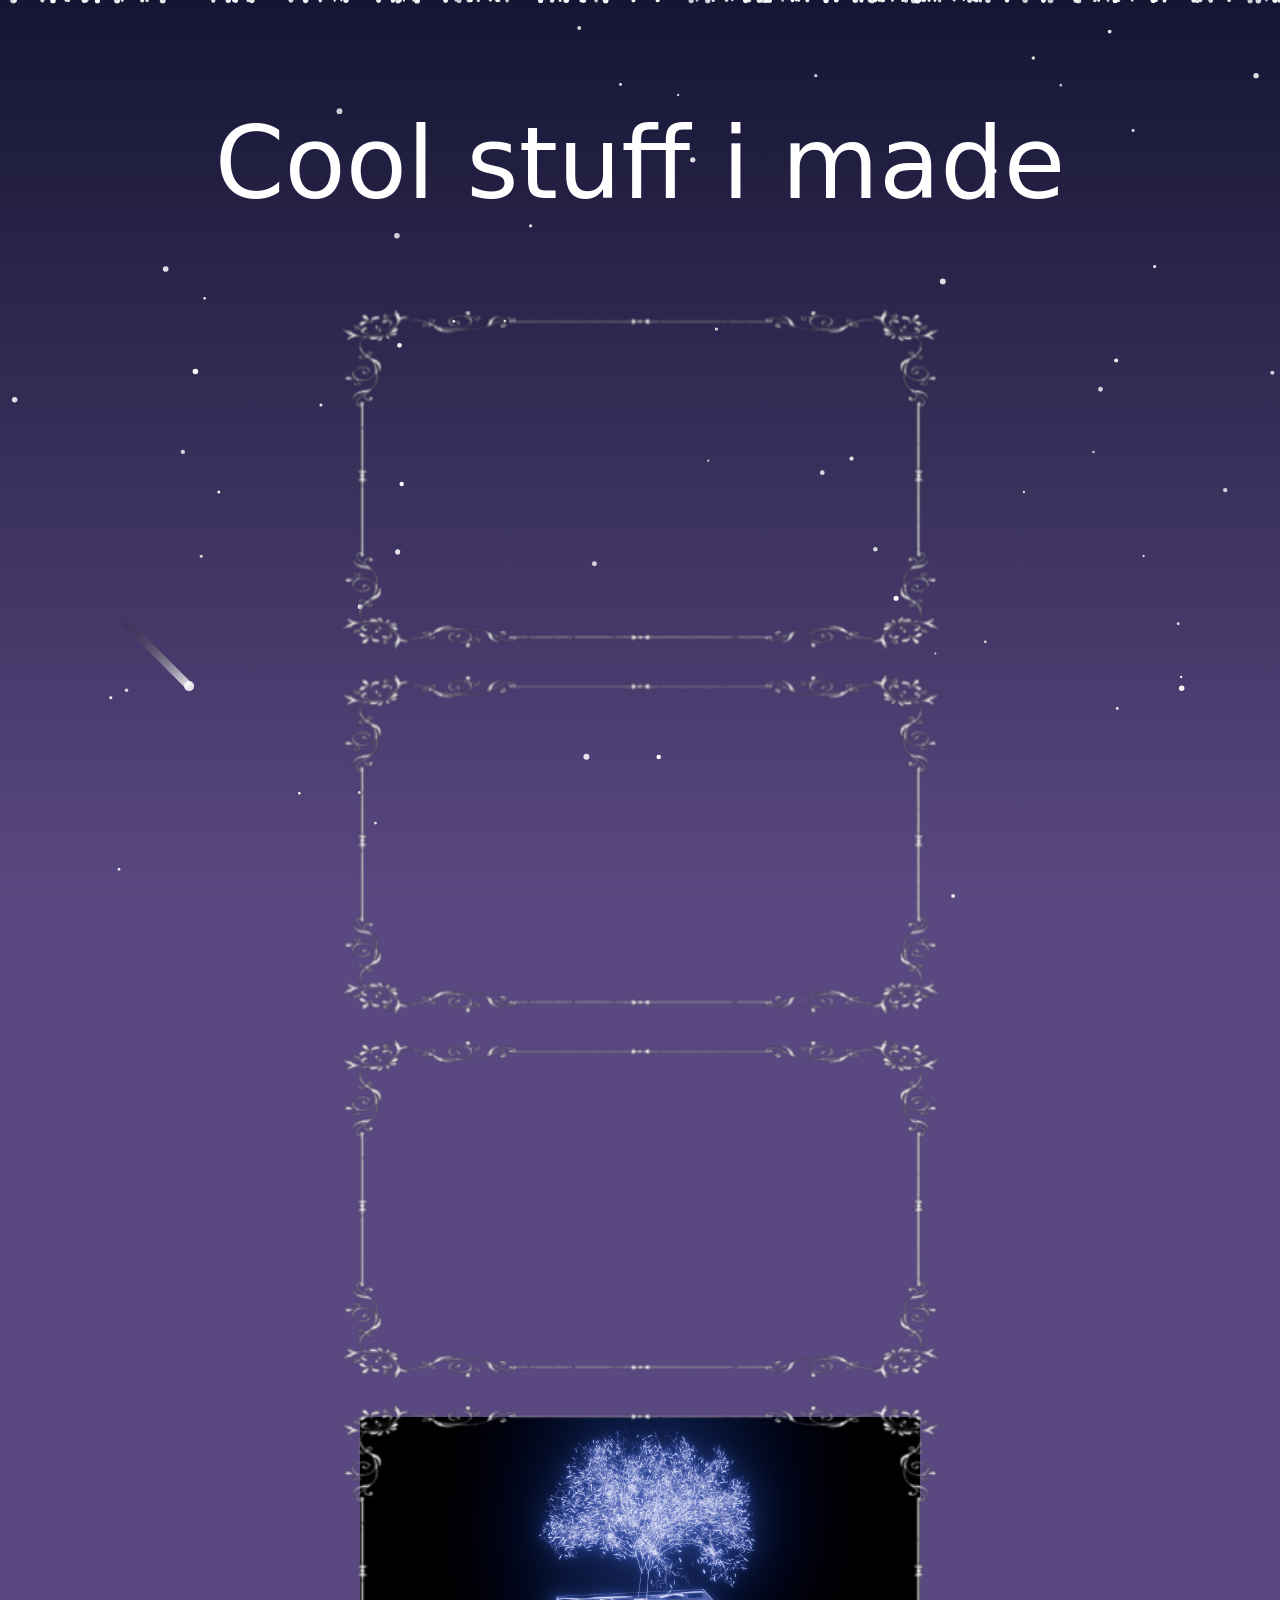
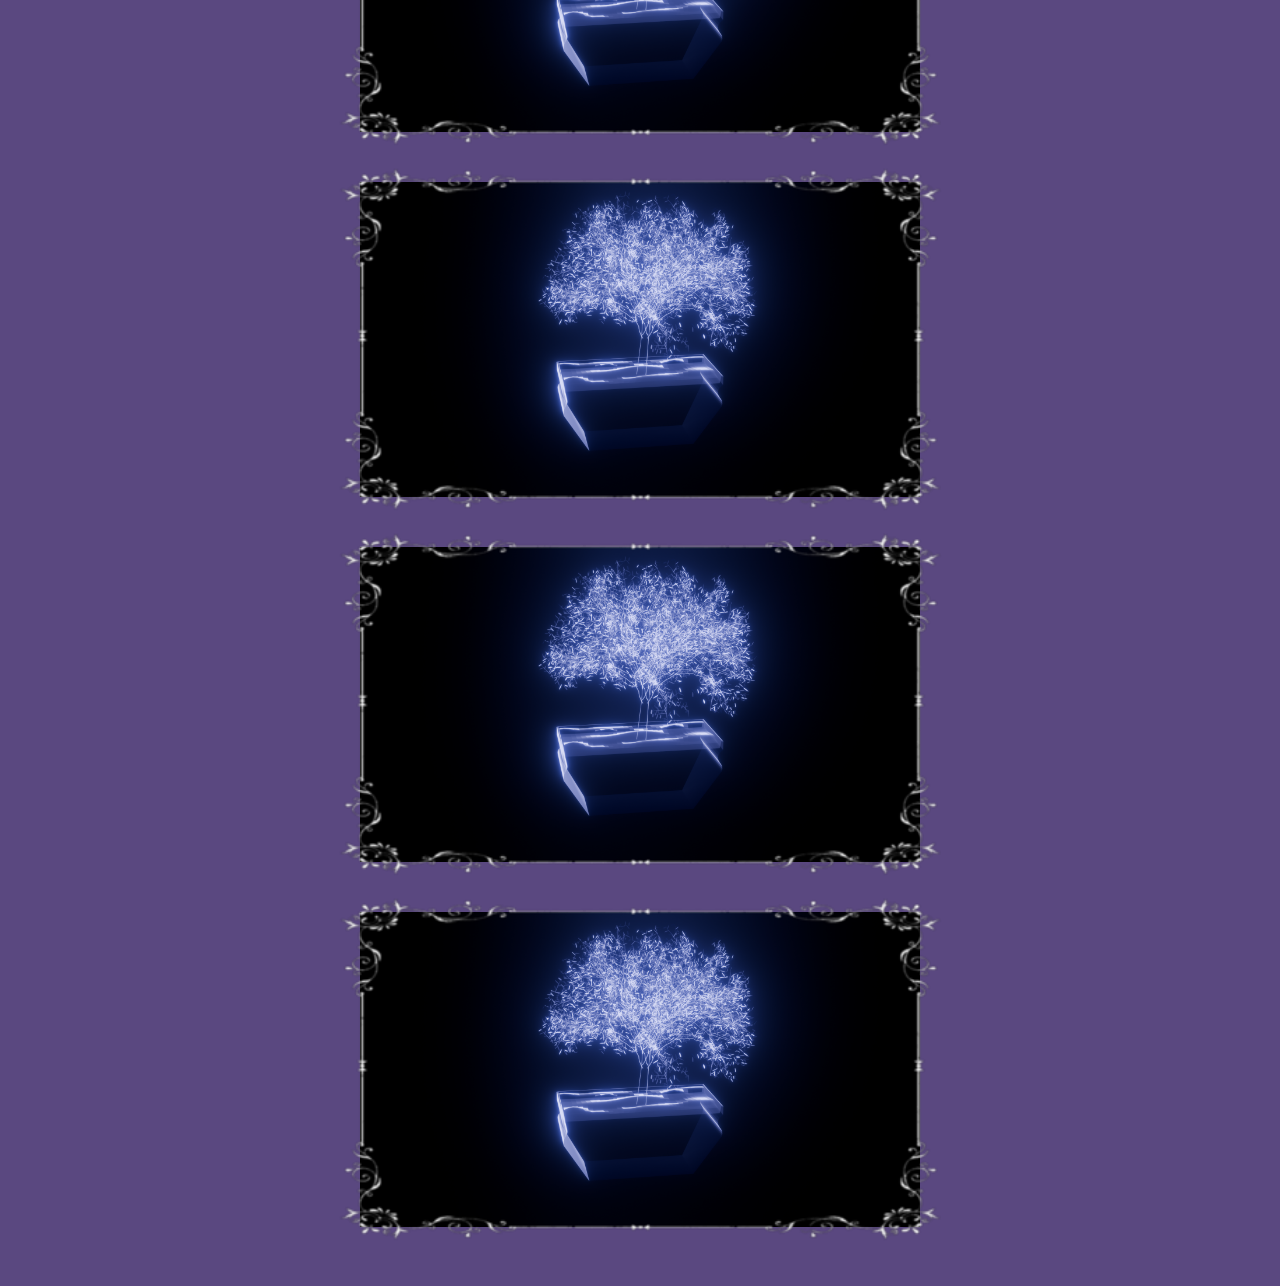
<file: index.html>
<!DOCTYPE html>
<html lang="en">
<link rel="icon" type="image/png" href="icon.png">
<meta name="viewport" content="initial-scale=1.0, maximum-scale=1.0, minimum-scale=1.0,target-densitydpi=device-dpi, user-scalable=no" />

<head>
    <link rel="stylesheet" href="styles.css">
</head>

<body>
    <canvas id="stars"></canvas>

    <script type="text/javascript" src="script.js"></script>

    <div class="Text">
        <div class="card">
            <p style="font-size:100px; color:white; font-family: sans ">Cool stuff i made</p>
        </div>
    </div>

    <div class="parent">
        <iframe width="560" height="315" src="https://www.youtube.com/embed/fP8b480CgNk?si=TdqA_pQfVJcZ5NE6"
            title="YouTube video player" frameborder="0"
            allow="accelerometer; autoplay; clipboard-write; encrypted-media; gyroscope; picture-in-picture; web-share"
            referrerpolicy="strict-origin-when-cross-origin" allowfullscreen></iframe>
        <img class="Border" width="626" height="432" src="border.png" />
    </div>

    <div class="parent">
        <iframe width="560" height="315" src="https://www.youtube.com/embed/5PAS0PnT1AY?si=oNu0ktobN0bGgWCC"
            title="YouTube video player" frameborder="0"
            allow="accelerometer; autoplay; clipboard-write; encrypted-media; gyroscope; picture-in-picture; web-share"
            referrerpolicy="strict-origin-when-cross-origin" allowfullscreen></iframe>
        <img class="Border" width="626" height="432" src="border.png" />
    </div>

    <div class="parent">
        <iframe width="560" height="315" src="https://www.youtube.com/embed/4TbtEHnvphw?si=my8cfm2aUR5TOt1P"
            title="YouTube video player" frameborder="0"
            allow="accelerometer; autoplay; clipboard-write; encrypted-media; gyroscope; picture-in-picture; web-share"
            referrerpolicy="strict-origin-when-cross-origin" allowfullscreen></iframe>
        <img class="Border" width="626" height="432" src="border.png" />
    </div>

    <div class="parent">
        <img class="image1" width="560" height="315" src="Tree.png" />
        <img class="Border" width="626" height="432" src="border.png" />
    </div>

    <div class="parent">
        <img class="image1" width="560" height="315" src="Tree.png" />
        <img class="Border" width="626" height="432" src="border.png" />
    </div>
    <div class="parent">
        <img class="image1" width="560" height="315" src="Tree.png" />
        <img class="Border" width="626" height="432" src="border.png" />
    </div>
    <div class="parent">
        <img class="image1" width="560" height="315" src="Tree.png" />
        <img class="Border" width="626" height="432" src="border.png" />
    </div>

    <div class="Tree" id="Tree">

        <a href="https://deltarune.com/man/">
            <img src="tree.gif" class="logo" alt="logo" width="350" height="350">
        </a>
    </div>

    <meta charset="UTF-8">
    <title>Pluh</title>

    <script>
        start_canva()
        move()
    </script>

</body>

</html>
</file>
<file: styles.css>
.Text {
    padding-top: 5px;
    display: flex;
    justify-content: center;
}

.Tree {
    position: fixed;
    bottom: 0;
}

.parent {
    position: relative;
    top: 0;
    left: 0;
    display: flex;
    padding-bottom: 50px;
    justify-content: center;
}

.image1 {
    position: relative;
    display: flex;
    justify-content: center;
    top: 0;
    left: 0;
}

.Border {
    position: absolute;
    justify-content: center;
    top: -58px;
    pointer-events: none
}

#stars {
    position: fixed;
    top: 0;
    left: 0;
    z-index: -1;
     background-attachment: fixed;
}

body {
    margin-top: 0px;
    margin-right: 0px;
    margin-bottom: 0px;
    margin-left: 0px;
    height: 100vb;
    background-color: #5A4880;
    background-image: linear-gradient(to top, #5A4880, #141533);
    background-attachment: fixed;
    overscroll-behavior: contain;
}
</file>
